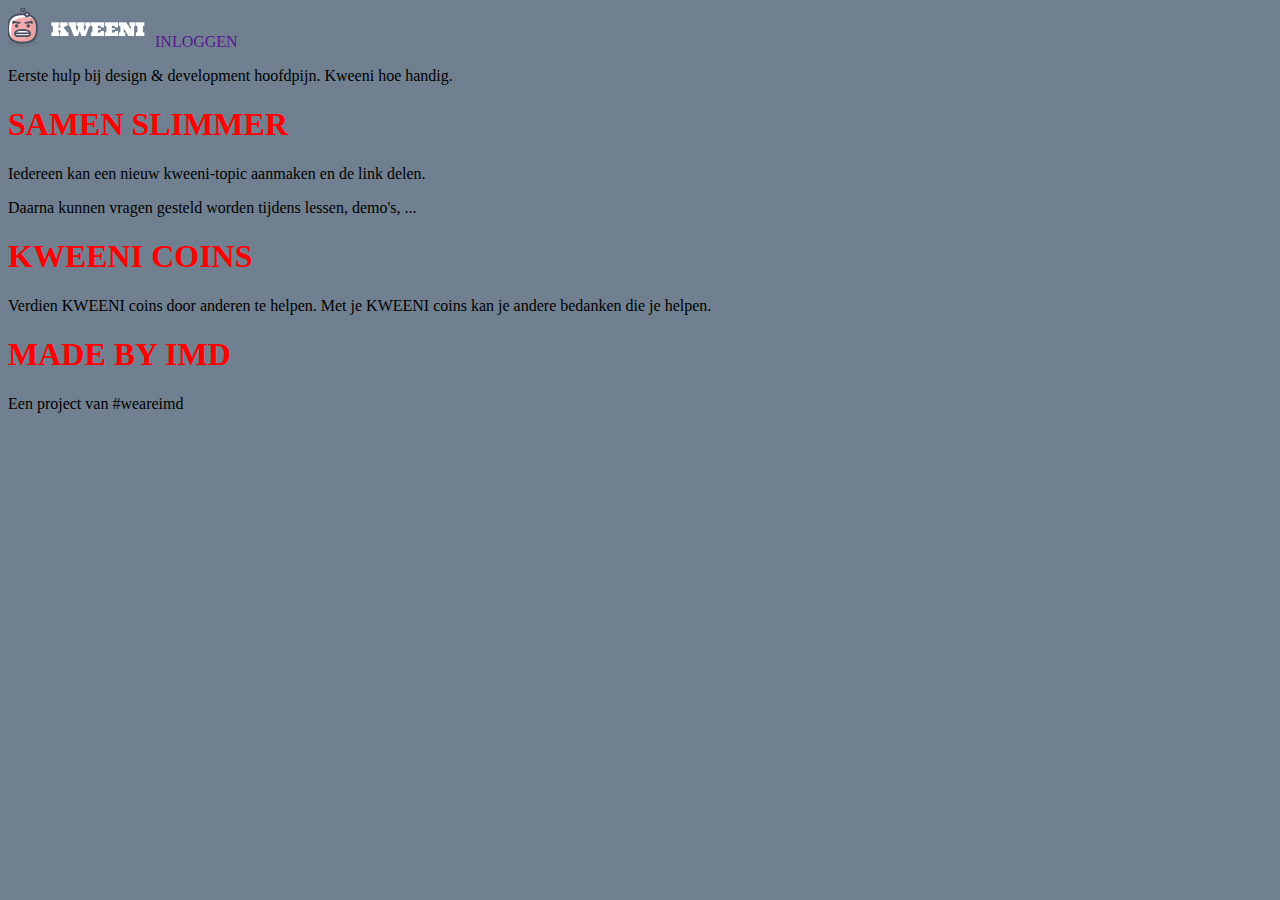
<file: index.html>
<!DOCTYPE html>
<html lang="en">
<head>
    <meta charset="UTF-8">
    <title>Home</title>
    <link rel="stylesheet" href="index.css">
    <link rel="stylesheet" type="text/css" href="http://yui.yahooapis.com/3.18.1/build/cssreset/cssreset-min.css">
</head>
<body>
    <header>
        <img src="logo.png" alt="">
        <a href="">INLOGGEN</a>
        <p>Eerste hulp bij design & development hoofdpijn. Kweeni hoe handig.</p>
    </header>
    <main>
        <div>
            <h1>SAMEN SLIMMER</h1>
            <p>Iedereen kan een nieuw kweeni-topic aanmaken en de link delen.</p>
            <p>Daarna kunnen vragen gesteld worden tijdens lessen, demo's, ...</p>
        </div>
        
        <div>
        <h1>KWEENI COINS</h1>
        <p>Verdien KWEENI coins door anderen te helpen. Met je KWEENI coins kan je andere bedanken die je helpen.</p>
        </div>
        
        <div>
            <h1>MADE BY IMD</h1>
            <p>Een project van #weareimd</p>
        </div>
        
        
    </main>
</body>
</html>
</file>
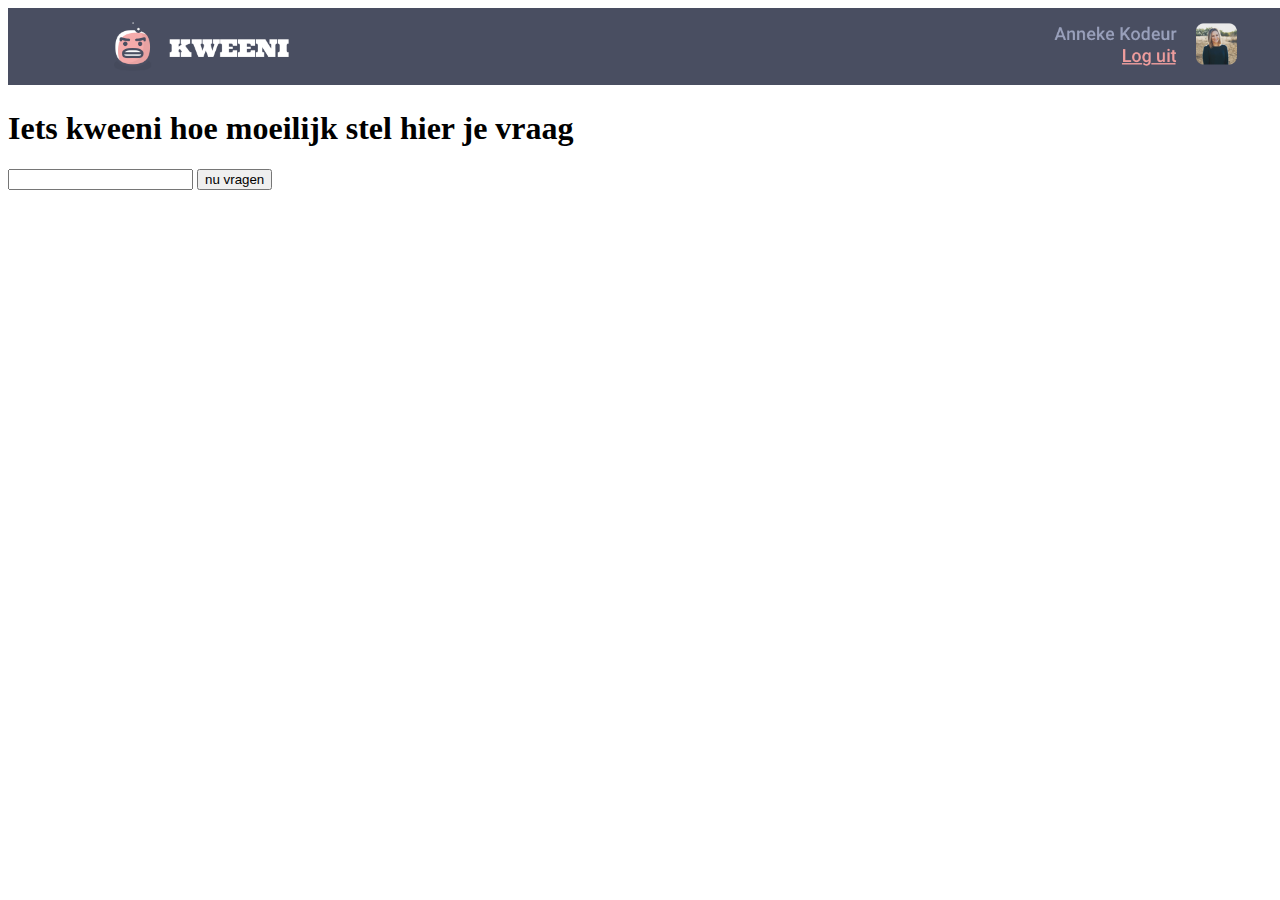
<file: overview.html>
<!DOCTYPE html>
<html>
<head>
    <title>overview</title>
    <link rel="stylesheet" type="text/css" href="style.css">
    <link rel="stylesheet" type="text/css" href="http://yui.yahooapis.com/3.18.1/build/cssreset/cssreset-min.css">
</head>
    
<body>
    <header>
        <img src="header.png" class="header">
    </header>
    <h1>Iets kweeni hoe moeilijk stel hier je vraag</h1>
    <form>
        <input type="text">
        <input type="submit" value="nu vragen">
    </form>
</body>

</html>
</file>
<file: index.css>
body{
    background-color: slategray;
}

a{
    text-decoration: none;
}

h1{color: red;}
</file>
<file: style.css>
.header{width:100vw};
</file>
